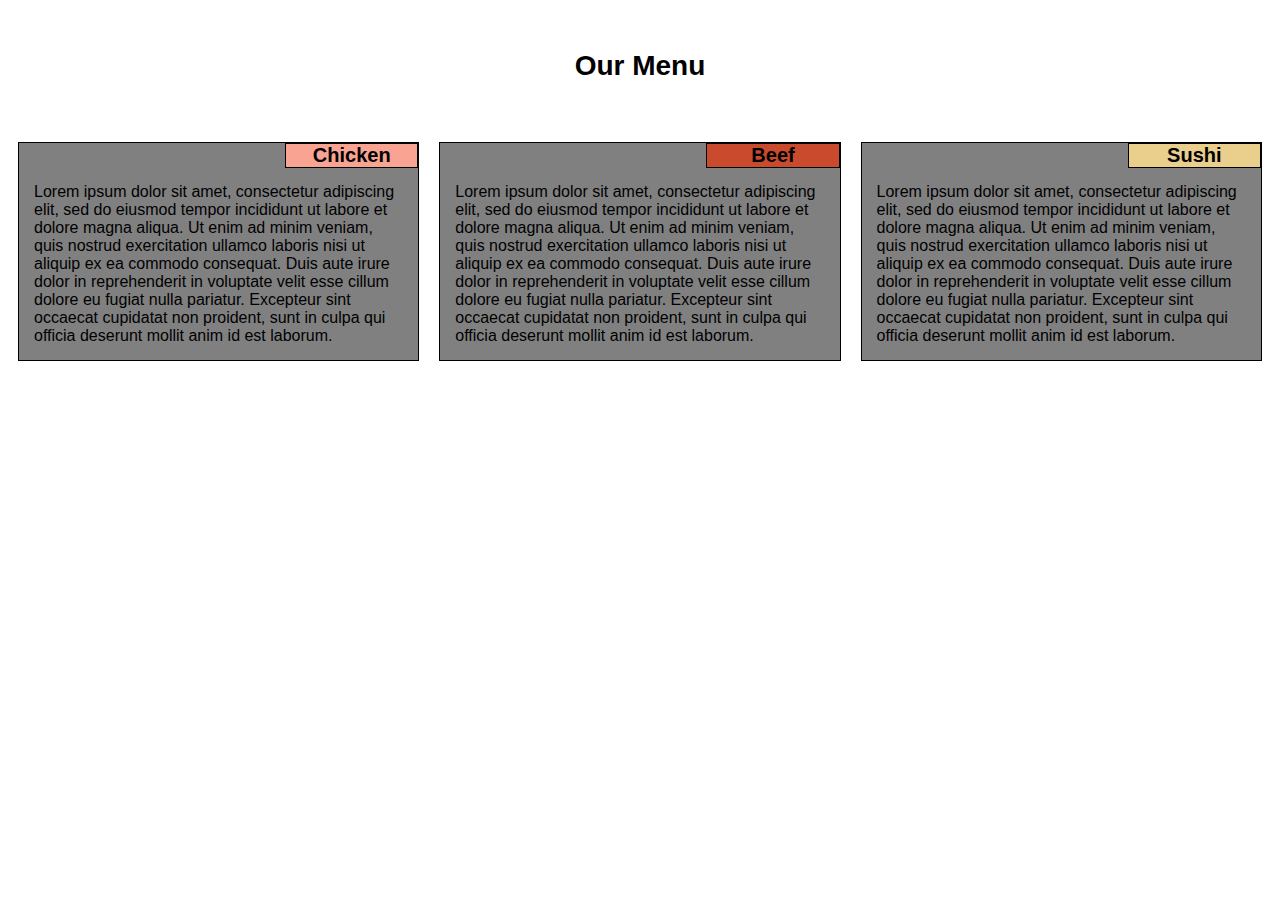
<file: Mod2_Assignment/index.html>
<!DOCTYPE html>
<html lang="en">
<head>
	<meta charset="utf-8">
	<meta name="viewport" content="width=device-width, initial-scale=1">
	<link href="css/styles.css" rel="stylesheet" type="text/css">
	<title>Assignment Solution for Module 2</title>
</head>
<body>
<h1>Our Menu</h1>
<div  class="sec col-lg-4 col-md-6 col-sm-12" >
<section id="section1">
<h2 id="chicken" class="sec col-lg-4 col-md-4 col-sm-4">Chicken</h2>
<div>Lorem ipsum dolor sit amet, consectetur adipiscing elit, sed do eiusmod tempor incididunt ut labore et dolore magna aliqua. Ut enim ad minim veniam, quis nostrud exercitation ullamco laboris nisi ut aliquip ex ea commodo consequat. Duis aute irure dolor in reprehenderit in voluptate velit esse cillum dolore eu fugiat nulla pariatur. Excepteur sint occaecat cupidatat non proident, sunt in culpa qui officia deserunt mollit anim id est laborum.</div>
</section>
</div>
<div  class="sec col-lg-4 col-md-6 col-sm-12" >
<section id="section2">
<h2 id="beef" class="sec col-lg-4 col-md-4 col-sm-4">Beef</h2>
<div>Lorem ipsum dolor sit amet, consectetur adipiscing elit, sed do eiusmod tempor incididunt ut labore et dolore magna aliqua. Ut enim ad minim veniam, quis nostrud exercitation ullamco laboris nisi ut aliquip ex ea commodo consequat. Duis aute irure dolor in reprehenderit in voluptate velit esse cillum dolore eu fugiat nulla pariatur. Excepteur sint occaecat cupidatat non proident, sunt in culpa qui officia deserunt mollit anim id est laborum.</div>
</section>
</div>
<div  class="sec col-lg-4 col-md-12 col-sm-12" >
<section id="section3">
<h2 id="sushi" class="sec col-lg-4 col-md-4 col-sm-4">Sushi</h2>
<div>Lorem ipsum dolor sit amet, consectetur adipiscing elit, sed do eiusmod tempor incididunt ut labore et dolore magna aliqua. Ut enim ad minim veniam, quis nostrud exercitation ullamco laboris nisi ut aliquip ex ea commodo consequat. Duis aute irure dolor in reprehenderit in voluptate velit esse cillum dolore eu fugiat nulla pariatur. Excepteur sint occaecat cupidatat non proident, sunt in culpa qui officia deserunt mollit anim id est laborum.</div>
</section>
</div>
</body>
</html>
</file>
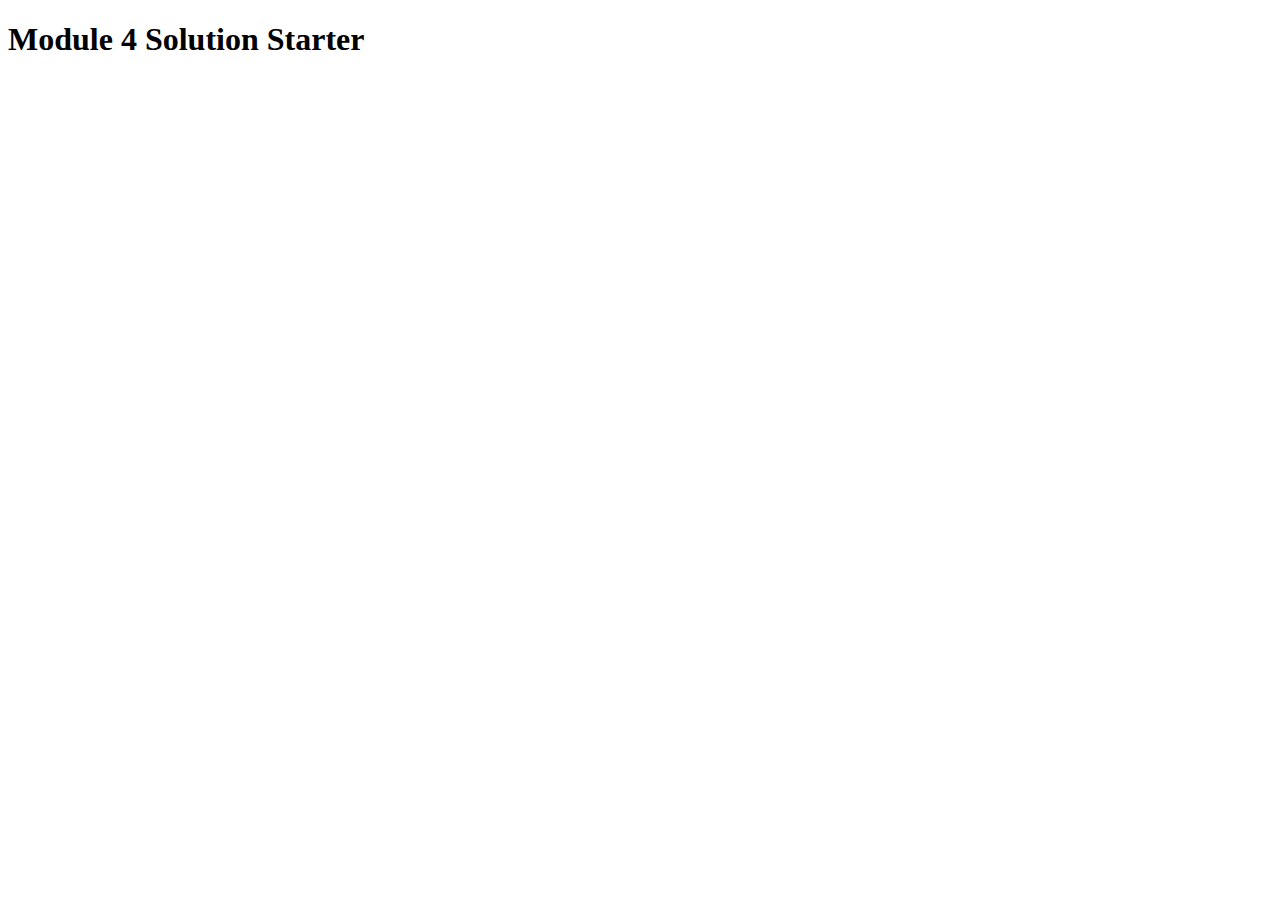
<file: Mod4_Assignment/index.html>
<!DOCTYPE html>
<html>
<head>
  <meta charset="utf-8">
  <title>Module 4 Solution Starter</title>
  <script>
    var names = []; // DO NOT REMOVE
  </script>
  <script src="SpeakHello.js"></script>
  <script src="SpeakGoodBye.js"></script>
  <script src="script.js"></script>
</head>
<body>
  <h1>Module 4 Solution Starter</h1>
</body>
</html>
</file>
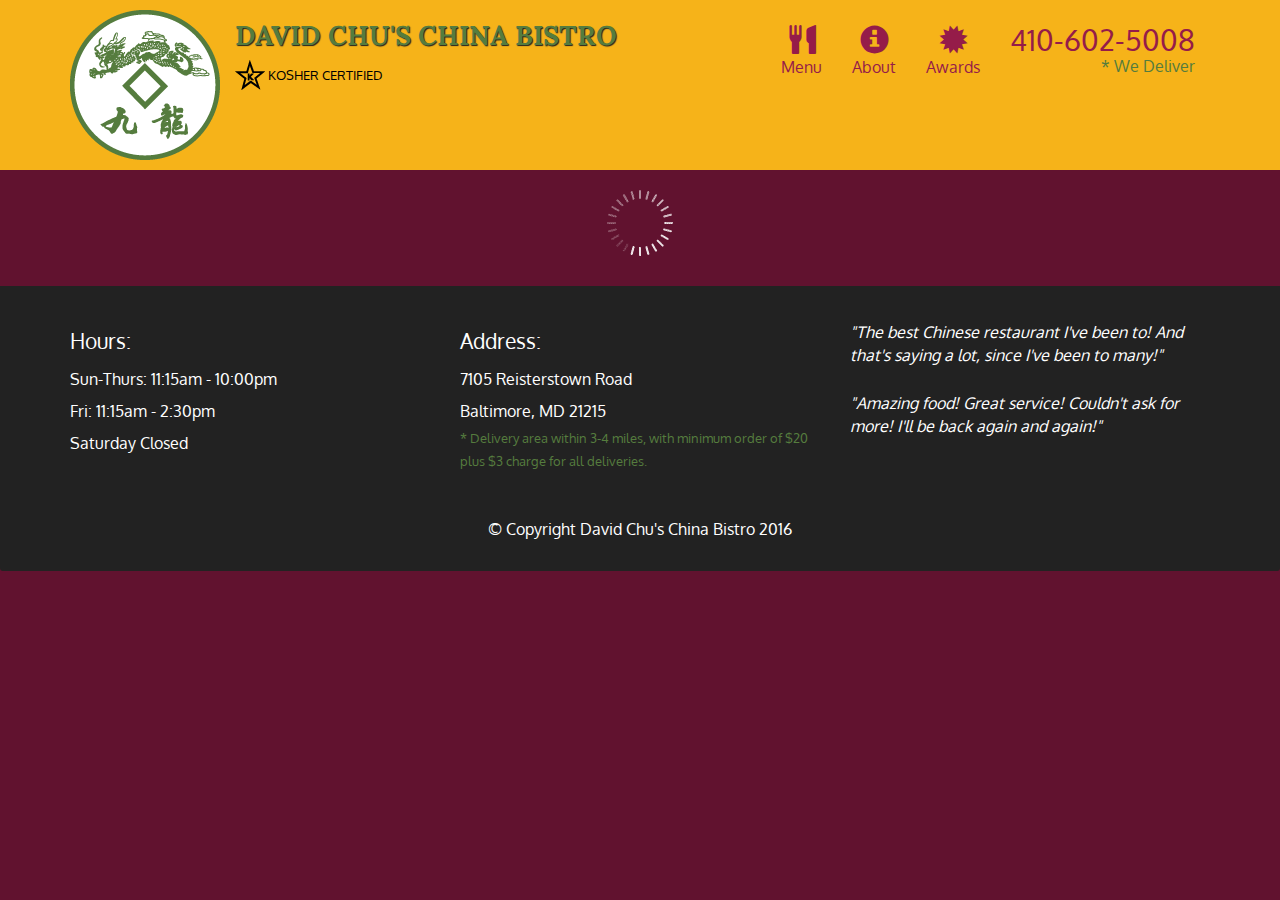
<file: Mod5_Assignment/index.html>
<!doctype html>
<html lang="en">
  <head>
    <meta charset="utf-8">
    <meta http-equiv="X-UA-Compatible" content="IE=edge">
    <meta name="viewport" content="width=device-width, initial-scale=1">
    <title>David Chu's China Bistro</title>
    <link rel="stylesheet" href="css/bootstrap.min.css">
    <link rel="stylesheet" href="css/styles.css">
    <link href='https://fonts.googleapis.com/css?family=Oxygen:400,300,700' rel='stylesheet' type='text/css'>
    <link href='https://fonts.googleapis.com/css?family=Lora' rel='stylesheet' type='text/css'>
  </head>
<body>
  <header>
    <nav id="header-nav" class="navbar navbar-default">
      <div class="container">
        <div class="navbar-header">
          <a href="index.html" class="pull-left visible-md visible-lg">
            <div id="logo-img" alt="Logo image"></div>
          </a>

          <div class="navbar-brand">
            <a href="index.html"><h1>David Chu's China Bistro</h1></a>
            <p>
              <img src="images/star-k-logo.png" alt="Kosher certification">
              <span>Kosher Certified</span>
            </p>
          </div>

          <button id="navbarToggle" type="button" class="navbar-toggle collapsed" data-toggle="collapse" data-target="#collapsable-nav" aria-expanded="false">
            <span class="sr-only">Toggle navigation</span>
            <span class="icon-bar"></span>
            <span class="icon-bar"></span>
            <span class="icon-bar"></span>
          </button>
        </div>
        
        <div id="collapsable-nav" class="collapse navbar-collapse">
           <ul id="nav-list" class="nav navbar-nav navbar-right">
            <li id="navHomeButton" class="visible-xs active">
              <a href="index.html">
                <span class="glyphicon glyphicon-home"></span> Home</a>
            </li>
            <li id="navMenuButton">
              <a href="#" onclick="$dc.loadMenuCategories();">
                <span class="glyphicon glyphicon-cutlery"></span><br class="hidden-xs"> Menu</a>
            </li>
            <li>
              <a href="#">
                <span class="glyphicon glyphicon-info-sign"></span><br class="hidden-xs"> About</a>
            </li>
            <li>
              <a href="#">
                <span class="glyphicon glyphicon-certificate"></span><br class="hidden-xs"> Awards</a>
            </li>
            <li id="phone" class="hidden-xs">
              <a href="tel:410-602-5008">
                <span>410-602-5008</span></a><div>* We Deliver</div>
            </li>
          </ul><!-- #nav-list -->
        </div><!-- .collapse .navbar-collapse -->
      </div><!-- .container -->
    </nav><!-- #header-nav -->
  </header>

  <div id="call-btn" class="visible-xs">
    <a class="btn" href="tel:410-602-5008">
    <span class="glyphicon glyphicon-earphone"></span>
    410-602-5008
    </a>
  </div>
  <div id="xs-deliver" class="text-center visible-xs">* We Deliver</div>

  <div id="main-content" class="container"></div>

  <footer class="panel-footer">
    <div class="container">
      <div class="row">
        <section id="hours" class="col-sm-4">
          <span>Hours:</span><br>
          Sun-Thurs: 11:15am - 10:00pm<br>
          Fri: 11:15am - 2:30pm<br>
          Saturday Closed
          <hr class="visible-xs">
        </section>
        <section id="address" class="col-sm-4">
          <span>Address:</span><br>
          7105 Reisterstown Road<br>
          Baltimore, MD 21215
          <p>* Delivery area within 3-4 miles, with minimum order of $20 plus $3 charge for all deliveries.</p>
          <hr class="visible-xs">
        </section>
        <section id="testimonials" class="col-sm-4">
          <p>"The best Chinese restaurant I've been to! And that's saying a lot, since I've been to many!"</p>
          <p>"Amazing food! Great service! Couldn't ask for more! I'll be back again and again!"</p>
        </section>
      </div>
      <div class="text-center">&copy; Copyright David Chu's China Bistro 2016</div>
    </div>
  </footer>

  <!-- jQuery (Bootstrap JS plugins depend on it) -->
  <script src="js/jquery-2.1.4.min.js"></script>
  <script src="js/bootstrap.min.js"></script>
  <script src="js/ajax-utils.js"></script>
  <script src="js/script.js"></script>
</body>
</html>
</file>
<file: Mod2_Assignment/css/styles.css>
/*****BASE STYLES*****/
*{
	box-sizing: border-box;
}
body {
	font-family: Arial, Helvetica, sans-serif;
}
section {
	background-color: gray;
	position: relative;
	border: 1px solid black;
	padding: 40px 15px 15px 15px; 
	margin: 10px;
	
}
h1{
	margin-bottom: 50px;
	margin-top: 50px;
    text-align: center;
    font-size: 175%; 
}
h2{
	border: 1px solid black;
	position: absolute;
	right: 0px;
	top: 0px;
	text-align: center;
	margin-top: 0px;
	margin-bottom: 0px;
	font-size: 125%;
}
#chicken {
	background-color: #F9A492; 
}
#beef {
	background-color: #CA4A2E ;
}
#sushi {
	background-color: #E9CE8C ;
}
/*****Large Devices******/
@media(min-width: 992px){
	.col-lg-1, .col-lg-2, .col-lg-3, .col-lg-4, .col-lg-5, .col-lg-6, .col-lg-7, .col-lg-9, .col-lg-10, .col-lg-11, .col-lg-12{
		float: left;
	}
	.col-lg-1 {
    width: 8.33%;
  }
  .col-lg-2 {
    width: 16.66%;
  }
  .col-lg-3 {
    width: 25%;
  }
  .col-lg-4 {
    width: 33.33%;
  }
  .col-lg-5 {
    width: 41.66%;
  }
  .col-lg-6 {
    width: 50%;
  }
  .col-lg-7 {
    width: 58.33%;
  }
  .col-lg-8 {
    width: 66.66%;
  }
  .col-lg-9 {
    width: 74.99%;
  }
  .col-lg-10 {
    width: 83.33%;
  }
  .col-lg-11 {
    width: 91.66%;
  }
  .col-lg-12 {
    width: 100%;
  }
}
/*****Medium Size Devices*****/
@media (min-width: 768px) and (max-width: 991px) {
  .col-md-1, .col-md-2, .col-md-3, .col-md-4, .col-md-5, .col-md-6, .col-md-7, .col-md-8, .col-md-9, .col-md-10, .col-md-11, .col-md-12 {
    float: left;
  }
  .col-md-1 {
    width: 8.33%;
  }
  .col-md-2 {
    width: 16.66%;
  }
  .col-md-3 {
    width: 25%;
  }
  .col-md-4 {
    width: 33.33%;
  }
  .col-md-5 {
    width: 41.66%;
  }
  .col-md-6 {
    width: 50%;
  }
  .col-md-7 {
    width: 58.33%;
  }
  .col-md-8 {
    width: 66.66%;
  }
  .col-md-9 {
    width: 74.99%;
  }
  .col-md-10 {
    width: 83.33%;
  }
  .col-md-11 {
    width: 91.66%;
  }
  .col-md-12 {
    width: 100%;
  }
}
/******Mobile Devices*****/
@media(max-width: 767px){
	.col-sm-1, .col-sm-2, .col-sm-3, .col-sm-4, .col-sm-5, .col-sm-6, .col-sm-7, .col-sm-9, .col-sm-10, .col-sm-11, .col-sm-12{
		float: left;
	}
	.col-sm-1 {
    width: 8.33%;
  }
  .col-sm-2 {
    width: 16.66%;
  }
  .col-sm-3 {
    width: 25%;
  }
  .col-sm-4 {
    width: 33.33%;
  }
  .col-sm-5 {
    width: 41.66%;
  }
  .col-sm-6 {
    width: 50%;
  }
  .col-sm-7 {
    width: 58.33%;
  }
  .col-sm-8 {
    width: 66.66%;
  }
  .col-sm-9 {
    width: 74.99%;
  }
  .col-sm-10 {
    width: 83.33%;
  }
  .col-sm-11 {
    width: 91.66%;
  }
  .col-sm-12 {
    width: 100%;
  }
}
</file>
<file: Mod5_Assignment/css/styles.css>
body {
  font-size: 16px;
  color: #fff;
  background-color: #61122f;
  font-family: 'Oxygen', sans-serif;
}

/** HEADER **/
#header-nav {
  background-color: #f6b319;
  border-radius: 0;
  border: 0;
}

#logo-img {
  background: url('../images/restaurant-logo_large.png') no-repeat;
  width: 150px;
  height: 150px;
  margin: 10px 15px 10px 0;
}

.navbar-brand {
  padding-top: 25px;
}
.navbar-brand h1 { /* Restaurant name */
  font-family: 'Lora', serif;
  color: #557c3e;
  font-size: 1.5em;
  text-transform: uppercase;
  font-weight: bold;
  text-shadow: 1px 1px 1px #222;
  margin-top: 0;
  margin-bottom: 0;
  line-height: .75;
}
.navbar-brand a:hover, .navbar-brand a:focus {
  text-decoration: none;
}
.navbar-brand p { /* Kosher cert */
  color: #000;
  text-transform: uppercase;
  font-size: .7em;
  margin-top: 15px;
}
.navbar-brand p span { /* Star-K */
  vertical-align: middle;
}

#nav-list {
  margin-top: 10px;
}
#nav-list a {
  color: #951C49;
  text-align: center;
}
#nav-list a:hover {
  background: #E7E7E7;
}
#nav-list a span {
  font-size: 1.8em;
}

#phone {
  margin-top: 5px;
}
#phone a { /* Phone number */
  text-align: right;
  padding-bottom: 0;
}
#phone div { /* We Deliver */
  color: #557c3e;
  text-align: right;
  padding-right: 15px;
}

.navbar-header button.navbar-toggle, .navbar-header .icon-bar {
  border: 1px solid #61122f;
}
.navbar-header button.navbar-toggle {
  clear: both;
  margin-top: -30px;
}
/* END HEADER */

/* FOOTER */
.panel-footer {
  margin-top: 30px;
  padding-top: 35px;
  padding-bottom: 30px;
  background-color: #222;
  border-top: 0;
}
.panel-footer div.row {
  margin-bottom: 35px;
}
#hours, #address {
  line-height: 2;
}
#hours > span, #address > span {
  font-size: 1.3em;
}
#address p {
  color: #557c3e;
  font-size: .8em;
  line-height: 1.8;
}
#testimonials {
  font-style: italic;
}
#testimonials p:nth-child(2) {
  margin-top: 25px;
}
/* END FOOTER */



/* HOME PAGE */
.container .jumbotron {
  box-shadow: 0 0 50px #3F0C1F;
  border: 2px solid #3F0C1F;
}

#menu-tile, #specials-tile, #map-tile {
  height: 250px;
  width: 100%;
  margin-bottom: 15px;
  position: relative;
  border: 2px solid #3F0C1F;
  overflow: hidden;
}
#menu-tile:hover, #specials-tile:hover, #map-tile:hover {
  box-shadow: 0 1px 5px 1px #cccccc;
}
#menu-tile {
  background: url('../images/menu-tile.jpg') no-repeat;
  background-position: center;
}
#specials-tile {
  background: url('../images/specials-tile.jpg') no-repeat;
  background-position: center;
}
#menu-tile span, #specials-tile span, #map-tile span {
  position: absolute;
  bottom: 0;
  right: 0;
  width: 100%;
  text-align: center;
  font-size: 1.6em;
  text-transform: uppercase;
  background-color: #000;
  color: #fff;
  opacity: .8;
}
/* END HOME PAGE */

/* MENU CATEGORIES PAGE */
.category-tile { 
  position: relative;
  border: 2px solid #3F0C1F;
  overflow: hidden;
  width: 200px;
  height: 200px;
  margin: 0 auto 15px;
}
.category-tile span {
  position: absolute;
  bottom: 0;
  right: 0;
  width: 100%;
  text-align: center;
  font-size: 1.2em;
  text-transform: uppercase;
  background-color: #000;
  color: #fff;
  opacity: .8;
}
.category-tile:hover {
  box-shadow: 0 1px 5px 1px #cccccc;
}

#menu-categories-title + div {
  margin-bottom: 50px;
}
/* END MENU CATEGORIES PAGE */

/* SINGLE CATEGORY PAGE */
.menu-item-tile {
  margin-bottom: 25px;
}
.menu-item-tile hr {
  width: 80%;
}
.menu-item-tile .menu-item-price {
  font-size: 1.1em;
  text-align: right;
  margin-top: -15px;
  margin-right: -15px;
}
.menu-item-tile .menu-item-price span {
  font-size: .6em;
}
.menu-item-photo {
  position: relative;
  border: 2px solid #3F0C1F; 
  overflow: hidden;
  padding: 0;
  margin-right: -15px;
  margin-left: auto;
  margin-bottom: 20px;
  max-width: 250px;
}
.menu-item-photo div {
  position: absolute;
  bottom: 0;
  right: 0;
  width: 80px;
  background-color: #557c3e;
  text-align: center;
}
.menu-item-description {
  padding-right: 30px;
}
h3.menu-item-title {
  margin: 0 0 10px;
}
.menu-item-details {
  font-size: .9em;
  font-style: italic;
}
/* END SINGLE CATEGORY PAGE */


/********** Large devices only **********/
@media (min-width: 1200px) {
  .container .jumbotron {
    background: url('../images/jumbotron_1200.jpg') no-repeat;
    height: 675px;
  }
}

/********** Medium devices only **********/
@media (min-width: 992px) and (max-width: 1199px) {
  /* Header */
  #logo-img {
    background: url('../images/restaurant-logo_medium.png') no-repeat;
    width: 100px;
    height: 100px;
    margin: 5px 5px 5px 0;
  }
  /* End Header */

  /* Home Page */
  .container .jumbotron {
    background: url('../images/jumbotron_992.jpg') no-repeat;
    height: 558px;
  }
  /* End Home Page */
}

/********** Small devices only **********/
@media (min-width: 768px) and (max-width: 991px) {
  /* Home Page */
  .container .jumbotron {
    background: url('../images/jumbotron_768.jpg') no-repeat;
    height: 432px;
  }
  /* End Home Page */
}

/********** Extra small devices only **********/
@media (max-width: 767px) {
  /* Header */
  .navbar-brand {
    padding-top: 10px;
    height: 80px;
  }
  .navbar-brand h1 { /* Restaurant name */
    padding-top: 10px;
    font-size: 5vw; /* 1vw = 1% of viewport width */
  }
  .navbar-brand p { /* Kosher cert */
    font-size: .6em;
    margin-top: 12px;
  }
  .navbar-brand p img { /* Star-K */
    height: 20px;
  }

  #collapsable-nav a { /* Collapsed nav menu text */
    font-size: 1.2em;
  }
  #collapsable-nav a span { /* Collapsed nav menu glyph */
    font-size: 1em;
    margin-right: 5px;
  }

  #call-btn > a {
    font-size: 1.5em;
    display: block;
    margin: 0 20px;
    padding: 10px;
    border: 2px solid #fff;
    background-color: #f6b319;
    color: #951c49;
  }
  #xs-deliver {
    margin-top: 5px;
    font-size: .7em;
    letter-spacing: .1em;
    text-transform: uppercase;
  }
  /* End Header */

  /* Footer */
  .panel-footer section {
    margin-bottom: 30px;
    text-align: center;
  }
  .panel-footer section:nth-child(3) {
    margin-bottom: 0; /* margin already exists on the whole row */
  }
  .panel-footer section hr {
    width: 50%;
  }
  /* End Footer */

  /* Home Page */
  .container .jumbotron {
    margin-top: 30px;
    padding: 0;
  }
  #menu-tile, #specials-tile {
    width: 360px;
    margin: 0 auto 15px;
  }

  .menu-item-photo {
    margin-right: auto;
  }
  .menu-item-tile .menu-item-price {
    text-align: center;
  }
  .menu-item-description {
    text-align: center;;
  }
}


/********** Super extra small devices Only :-) (e.g., iPhone 4) **********/
@media (max-width: 479px) {
  /* Header */
  .navbar-brand h1 { /* Restaurant name */
    padding-top: 5px;
    font-size: 6vw;
  }
  /* End Header */
  
  /* Home page */
  #menu-tile, #specials-tile {
    width: 280px;
    margin: 0 auto 15px;
  }

  .col-xxs-12 {
    position: relative;
    min-height: 1px;
    padding-right: 15px;
    padding-left: 15px;
    float: left;
    width: 100%;
  }
}
</file>
